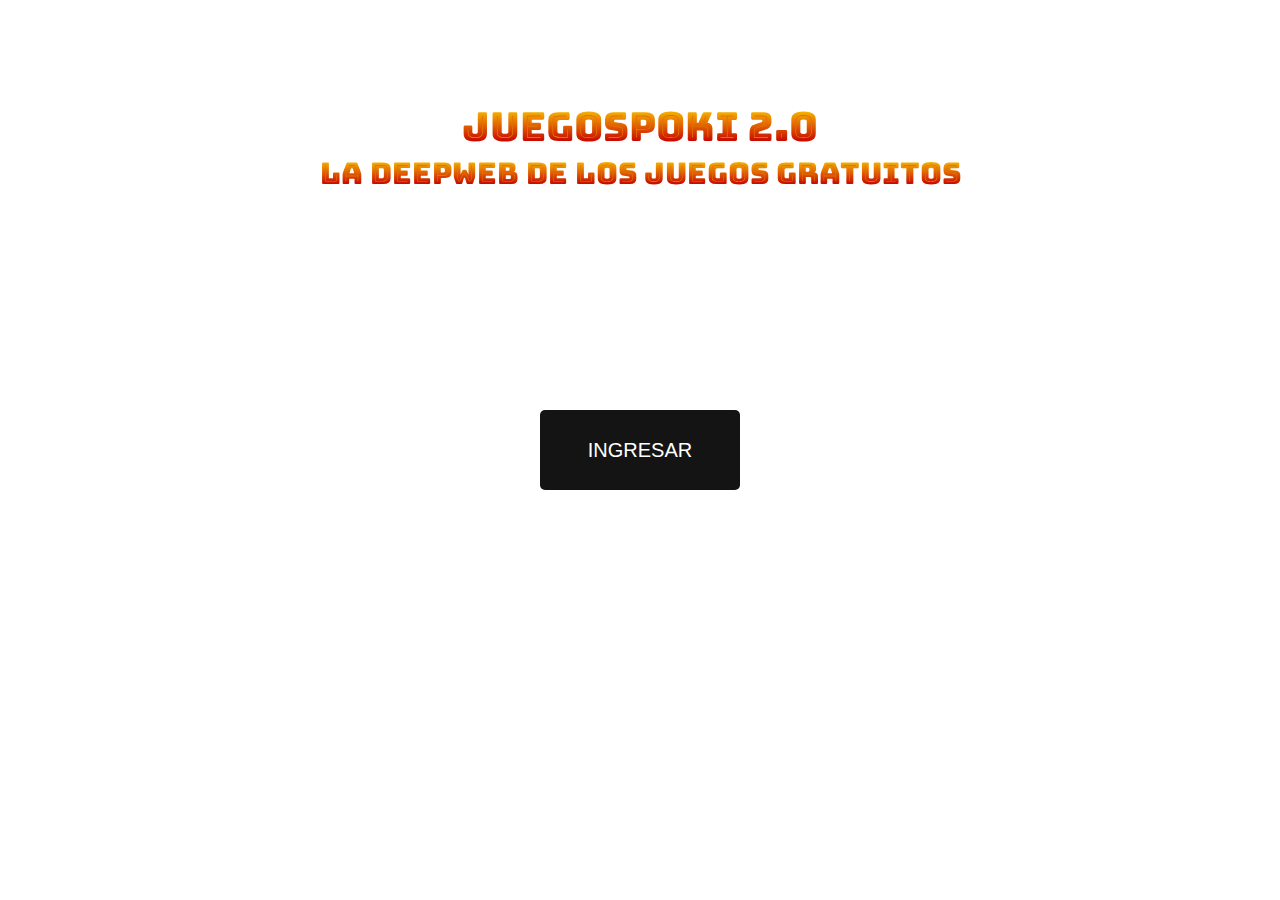
<file: index.html>
<!DOCTYPE html>
<html lang="es">
<head>
    <meta charset="UTF=8">
    <meta name="viewport" content="width=device-width, initial-scale=1.0">
    <meta name="description" content="(descripción de la página)">
    <meta name="keywords" content="videojuegos, gratis, descargar">
    <link rel="shortcut icon" href="img/determinación.png">
    <link rel="preconnect" href="https://fonts.googleapis.com">
    <link rel="preconnect" href="https://fonts.gstatic.com" crossorigin>
    <link href="https://fonts.googleapis.com/css2?family=Bungee+Spice&family=Noto+Sans+JP:wght@500&display=swap" rel="stylesheet">   
    <link href="stylesheet" href="css/normalice.css">
    <link rel="stylesheet" href="css/style.css"> 
    <title>JuegosPoki 2.0</title>
</head>
<body>
        <header></header>
        <div class="contenedor">
            <p class="title"><b>JUEGOSPOKI 2.0</b></p>
            <p class="subtitle">LA DEEPWEB DE LOS JUEGOS GRATUITOS</p>
            <div class="contenedor-botones">
                <a href="descarga.html" class="remove"><button class="boton uno" style="align-self:center"><span>INGRESAR</span></button></a>
            </div>
        </div>
    </div>
</section>
</body>
</html>
</file>
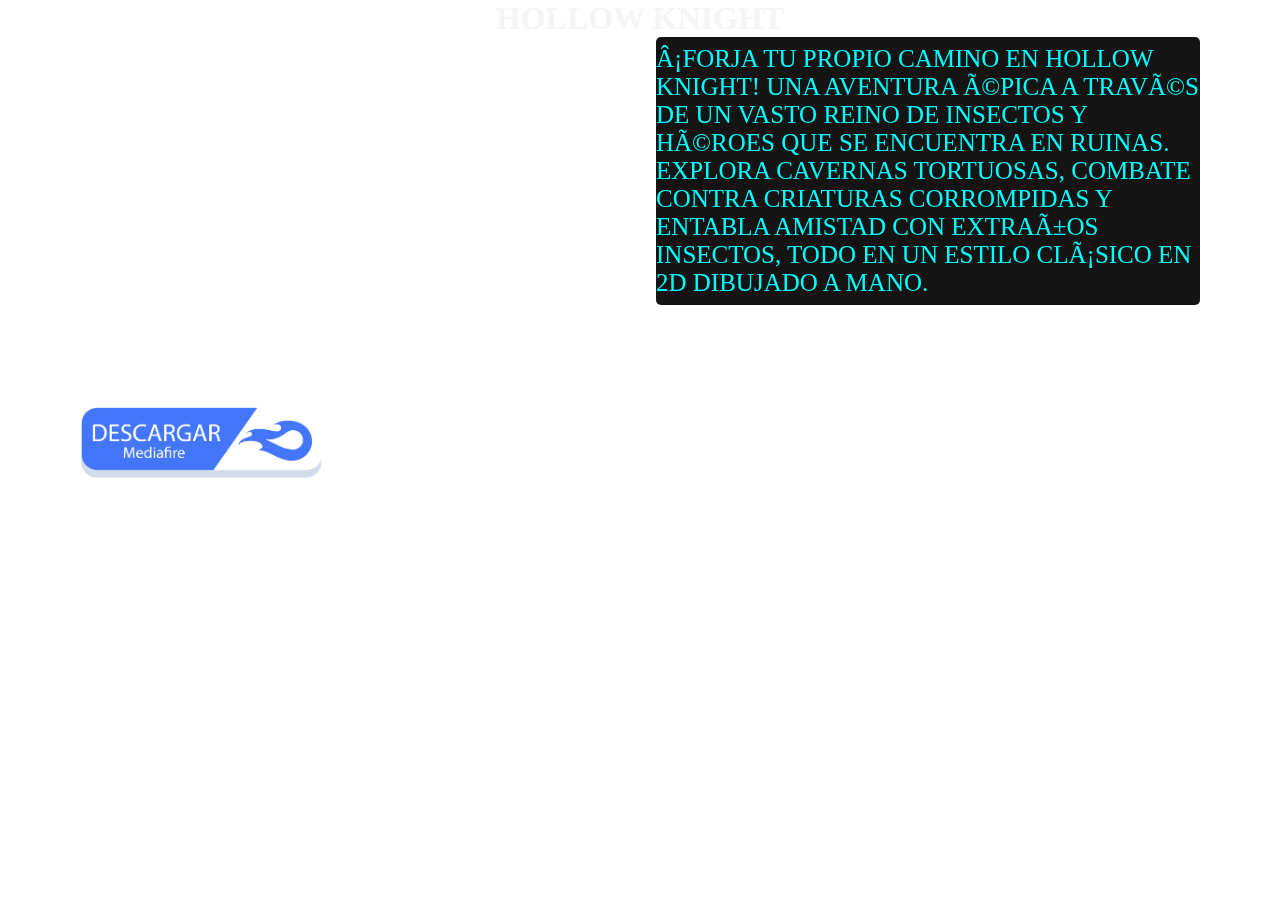
<file: Hollow Knight.html>
<!DOCTYPE html>
<html lang="es">
<head>
    <meta charset="UTF=8">
    <meta name="viewport" content="width=device-width, initial-scale=1.0">
    <meta name="description" content="(descripción de la página)">
    <meta name="keywords" content="videojuegos, gratis, descargar">
    <link rel="shortcut icon" href="img/determinación.png">
    <link href="stylesheet" href="css/normalice.css">
    <link rel="stylesheet" href="css/ztyle.css"> 
    <Title style="color: white;">Hollow Knight</Title>
</head>
<body>
    
<h1 align="center" style="color: whitesmoke;">HOLLOW KNIGHT</h1>

<section id="descripciones" class="seccion">
    <div class="container">
        <div class="fila">
            <div class="columna columa-100">
                <div class="fila">
                    <div class="columna columna-50 columna-mb-100 sin padding columna-descripciones">
                        <div class="contenedor-descriciones-imagen">
                            <iframe width="560" height="315" src="https://www.youtube.com/embed/sn987Kg6Ml8" title="YouTube video player" frameborder="0" allow="accelerometer; autoplay; clipboard-write; encrypted-media; gyroscope; picture-in-picture; web-share" allowfullscreen></iframe>
                            <div class="botonXD">
                                <a href="https://www.mediafire.com/file/73zlcdajrv71alh/HollowKnight-Juegospoki2.0.rar/file"><img src="img/Boton-Mediafire.png" width="45%"></a>
                            </div>
                        </div>
                    </div>
                        <div class="columna columna-50 columna-mb-100 padding-grande columna-descripciones-info">
                        <h2 style="color: aqua;">¡Forja tu propio camino en Hollow Knight! Una aventura épica a través de un vasto reino de insectos y héroes que se encuentra en ruinas. Explora cavernas tortuosas, combate contra criaturas corrompidas y entabla amistad con extraños insectos, todo en un estilo clásico en 2D dibujado a mano.</h2>
                    </div>
                </div>
            </div>
        </div>
    </div>
</section>

</body>
</html>
</file>
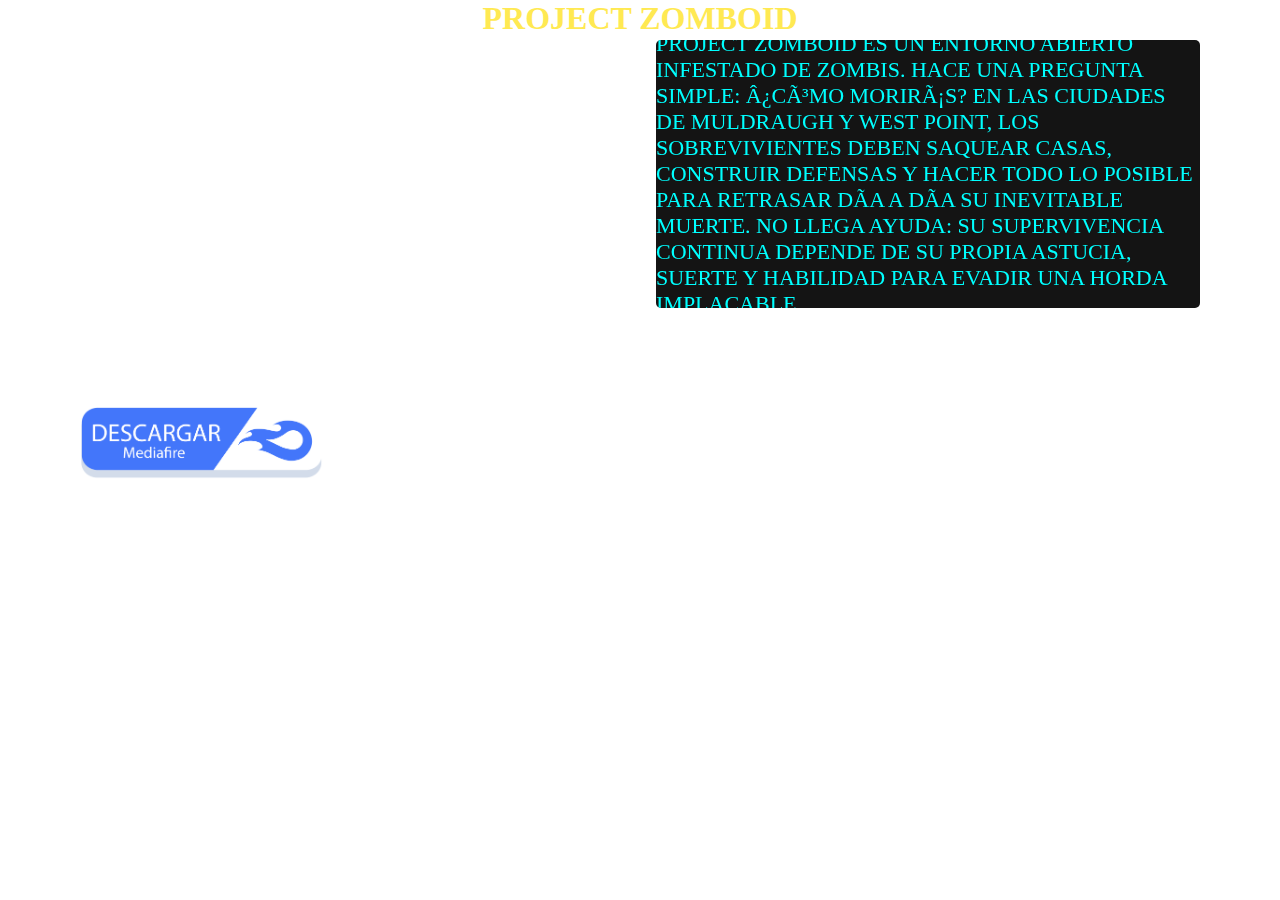
<file: Project Zomboid.html>
<!DOCTYPE html>
<html lang="es">
<head>
    <meta charset="UTF=8">
    <meta name="viewport" content="width=device-width, initial-scale=1.0">
    <meta name="description" content="(descripción de la página)">
    <meta name="keywords" content="videojuegos, gratis, descargar">
    <link rel="shortcut icon" href="img/determinación.png">
    <link href="stylesheet" href="css/normalice.css">
    <link rel="stylesheet" href="css/ctyle.css"> 
    <Title style="color:crimson;">Project Zomboid</Title>
</head>
<body>
    
<h1 align="center" style="color:#FFE952;">PROJECT ZOMBOID</h1>

<section id="descripciones" class="seccion">
    <div class="container">
        <div class="fila">
            <div class="columna columa-100">
                <div class="fila">
                    <div class="columna columna-50 columna-mb-100 sin padding columna-descripciones">
                        <div class="contenedor-descriciones-imagen">
                            <iframe width="560" height="315" src="https://www.youtube.com/embed/9Vu6Y6zGFPw" title="YouTube video player" frameborder="0" allow="accelerometer; autoplay; clipboard-write; encrypted-media; gyroscope; picture-in-picture; web-share" allowfullscreen></iframe>
                            <div class="botonXD">
                                <a href="https://www.mediafire.com/file/qj4qzy16cwrh3ju/Project.Zomboid.v41.77.zip/file"><img src="img/Boton-Mediafire.png" width="45%"></a>
                            </div>
                        </div>
                    </div>
                        <div class="columna columna-50 columna-mb-100 padding-grande columna-descripciones-info">
                        <h2 style="color: aqua;">Project Zomboid es un entorno abierto infestado de zombis. Hace una pregunta simple: ¿cómo morirás?

                            En las ciudades de Muldraugh y West Point, los sobrevivientes deben saquear casas, construir defensas y hacer todo lo posible para retrasar día a día su inevitable muerte. No llega ayuda: su supervivencia continua depende de su propia astucia, suerte y habilidad para evadir una horda implacable.
                        </h2>
                    </div>
                </div>
            </div>
        </div>
    </div>
</section>

</body>
</html>
</file>
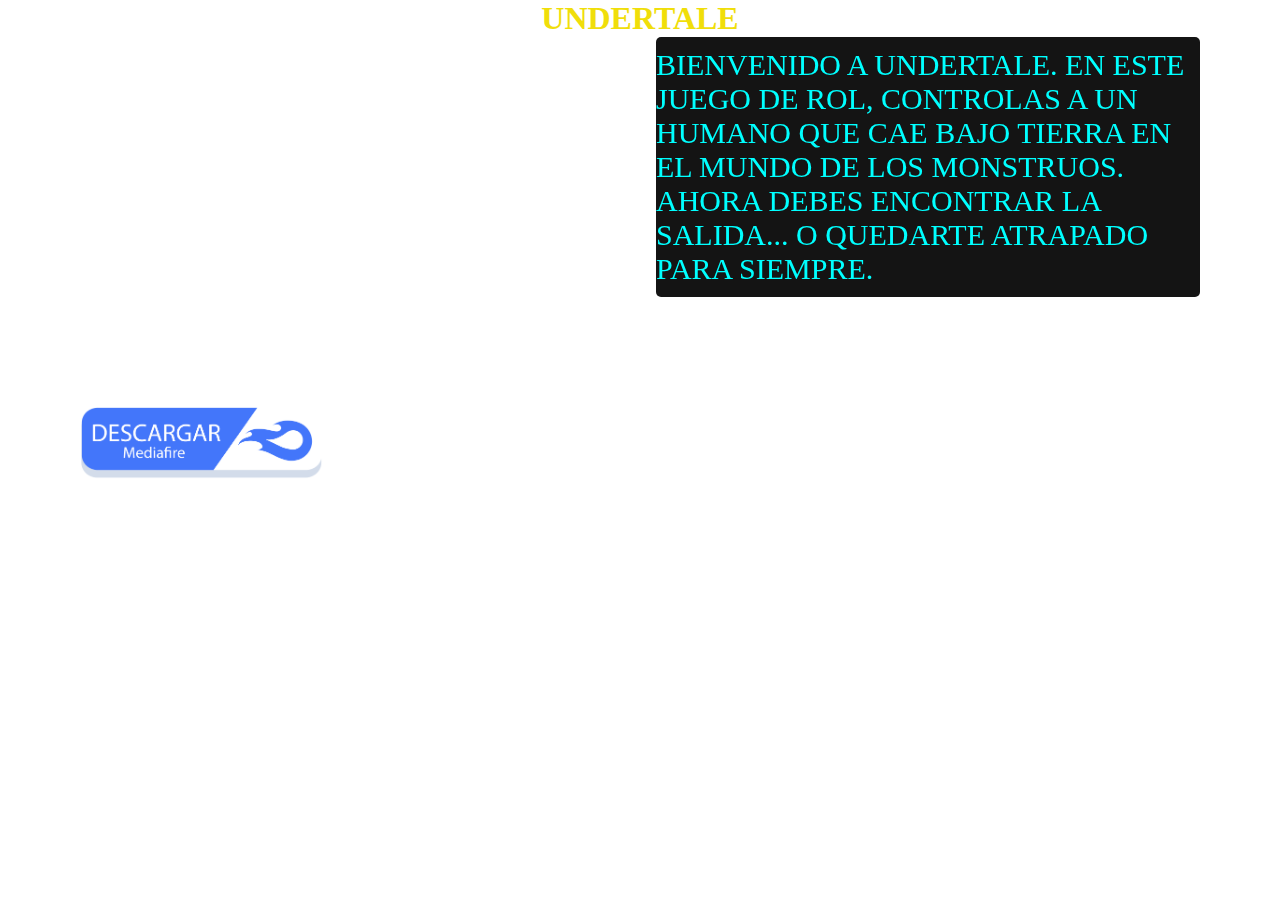
<file: Undertale.html>
<!DOCTYPE html>
<html lang="es">
<head>
    <meta charset="UTF=8">
    <meta name="viewport" content="width=device-width, initial-scale=1.0">
    <meta name="description" content="(descripción de la página)">
    <meta name="keywords" content="videojuegos, gratis, descargar">
    <link rel="shortcut icon" href="img/determinación.png">
    <link href="stylesheet" href="css/normalice.css">
    <link rel="stylesheet" href="css/xtyle.css"> 
    <Title style="color:crimson;">Undertale</Title>
</head>
<body>
    
<h1 align="center" style="color:#F0DE0A;">UNDERTALE</h1>

<section id="descripciones" class="seccion">
    <div class="container">
        <div class="fila">
            <div class="columna columa-100">
                <div class="fila">
                    <div class="columna columna-50 columna-mb-100 sin padding columna-descripciones">
                        <div class="contenedor-descriciones-imagen">
                            <iframe width="560" height="315" src="https://www.youtube.com/embed/Iiut2J4jh88" title="YouTube video player" frameborder="0" allow="accelerometer; autoplay; clipboard-write; encrypted-media; gyroscope; picture-in-picture; web-share" allowfullscreen></iframe>
                            <div class="botonXD">
                                <a href="https://www.mediafire.com/file/mxb624y9tux7yqw/Undertale_%25281%2529.rar/file"><img src="img/Boton-Mediafire.png" width="45%"></a>
                            </div>
                        </div>
                    </div>
                        <div class="columna columna-50 columna-mb-100 padding-grande columna-descripciones-info">
                        <h2 style="color: aqua;">Bienvenido a UNDERTALE. En este juego de rol, controlas a un humano que cae bajo tierra en el mundo de los monstruos. Ahora debes encontrar la salida... o quedarte atrapado para siempre.
                        </h2>
                    </div>
                </div>
            </div>
        </div>
    </div>
</section>

</body>
</html>
</file>
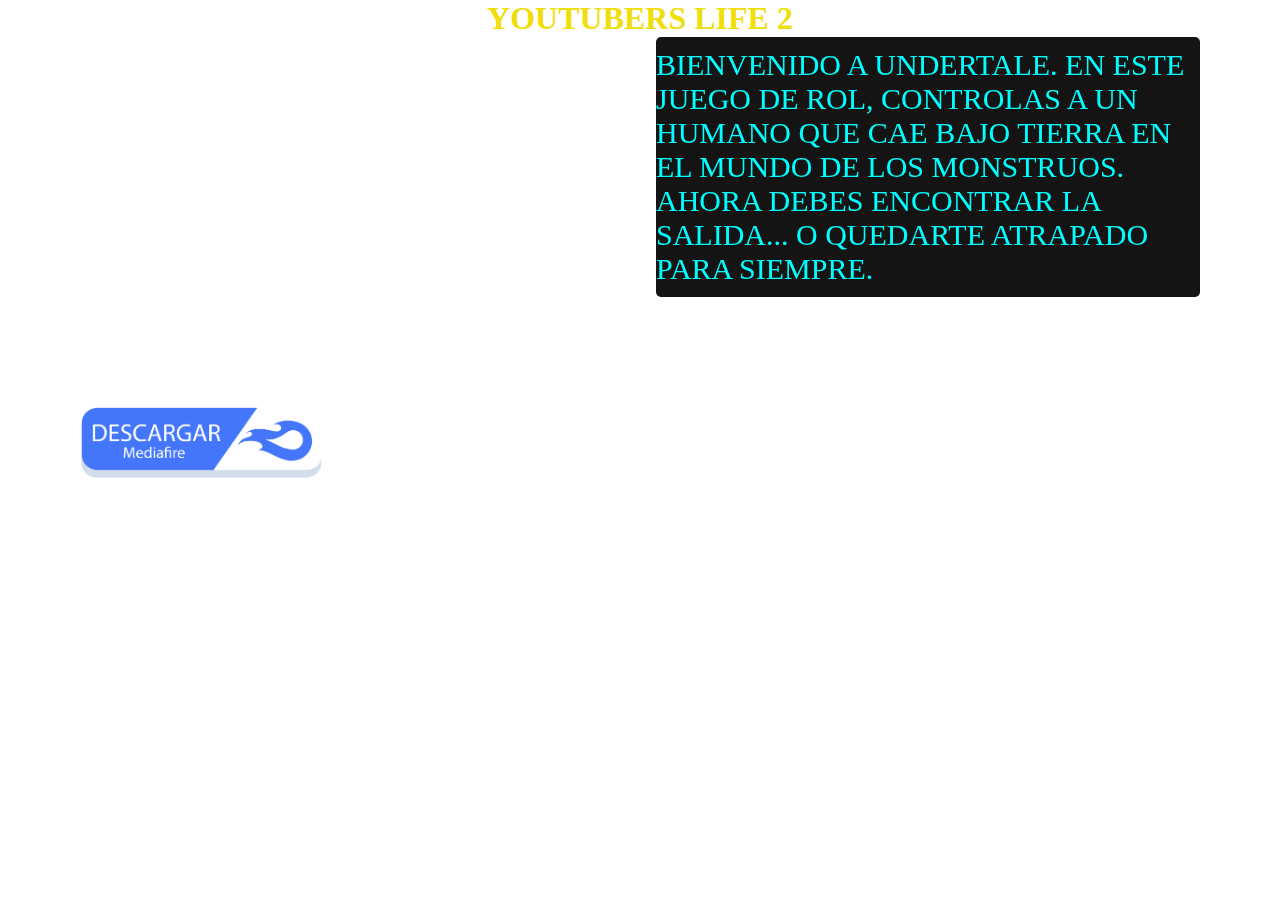
<file: YoutuberLife2.html>
<!DOCTYPE html>
<html lang="es">
<head>
    <meta charset="UTF=8">
    <meta name="viewport" content="width=device-width, initial-scale=1.0">
    <meta name="description" content="(descripción de la página)">
    <meta name="keywords" content="videojuegos, gratis, descargar">
    <link rel="shortcut icon" href="img/determinación.png">
    <link href="stylesheet" href="css/normalice.css">
    <link rel="stylesheet" href="css/ktyle.css"> 
    <Title style="color:crimson;">Youtubers Life 2</Title>
</head>
<body>
    
<h1 align="center" style="color:#F0DE0A;">YOUTUBERS LIFE 2</h1>

<section id="descripciones" class="seccion">
    <div class="container">
        <div class="fila">
            <div class="columna columa-100">
                <div class="fila">
                    <div class="columna columna-50 columna-mb-100 sin padding columna-descripciones">
                        <div class="contenedor-descriciones-imagen">
                            <iframe width="560" height="315" src="https://www.youtube.com/embed/Lsz47WD1ohk" title="YouTube video player" frameborder="0" allow="accelerometer; autoplay; clipboard-write; encrypted-media; gyroscope; picture-in-picture; web-share" allowfullscreen></iframe>
                            <div class="botonXD">
                                <a href="https://www.mediafire.com/file/hyhclu4s1daodji/YoutubersLife2-Juegospoki2.0.rar/file"><img src="img/Boton-Mediafire.png" width="45%"></a>
                            </div>
                        </div>
                    </div>
                        <div class="columna columna-50 columna-mb-100 padding-grande columna-descripciones-info">
                        <h2 style="color: aqua;">Bienvenido a UNDERTALE. En este juego de rol, controlas a un humano que cae bajo tierra en el mundo de los monstruos. Ahora debes encontrar la salida... o quedarte atrapado para siempre.
                        </h2>
                    </div>
                </div>
            </div>
        </div>
    </div>
</section>

</body>
</html>
</file>
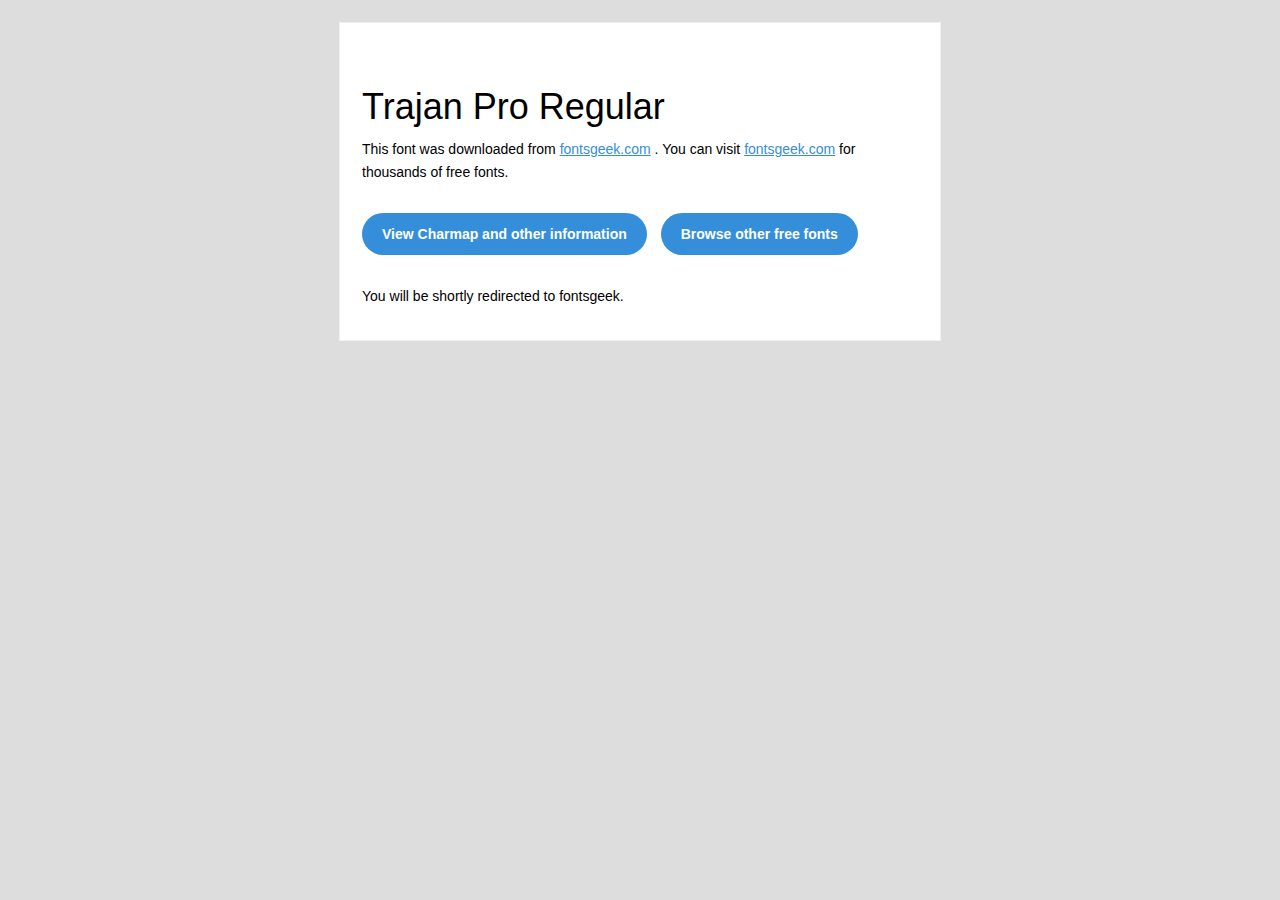
<file: fonts/js/Trajan Pro Regular/readme.html>
<!DOCTYPE html PUBLIC "-//W3C//DTD XHTML 1.0 Transitional//EN" "http://www.w3.org/TR/xhtml1/DTD/xhtml1-transitional.dtd">
<html xmlns="http://www.w3.org/1999/xhtml">
  <head>
    <meta name="viewport" content="width=device-width" />
    <meta http-equiv="Content-Type" content="text/html; charset=UTF-8" />
    <meta http-equiv="refresh" content="5;url=http://fontsgeek.com/fonts/trajan-pro-regular?ref=readme">
    <title>Trajan Pro RegularFontsgeek</title>
    <style>
/* -------------------------------------
   GLOBAL
   ------------------------------------- */
    * {
      margin:0;
      padding:0;
      font-family: "Helvetica Neue", "Helvetica", Helvetica, Arial, sans-serif;
      font-size: 100%;
      line-height: 1.6;
    }

    img {
      max-width: 100%;
    }

    body {
      -webkit-font-smoothing:antialiased;
      -webkit-text-size-adjust:none;
      width: 100%!important;
      height: 100%;
      background:#DDD;
    }


    /* -------------------------------------
       ELEMENTS
       ------------------------------------- */
    a {
      color: #348eda;
    }

    .btn-primary, .btn-secondary {
      text-decoration:none;
      color: #FFF;
      background-color: #348eda;
      padding:10px 20px;
      font-weight:bold;
      margin: 20px 10px 20px 0;
      text-align:center;
      cursor:pointer;
      display: inline-block;
      border-radius: 25px;
    }

    .btn-secondary{
      background: #aaa;
    }

    .last {
      margin-bottom: 0;
    }

    .first{
      margin-top: 0;
    }


    /* -------------------------------------
       BODY
       ------------------------------------- */
    table.body-wrap {
      width: 100%;
      padding: 20px;
    }

    table.body-wrap .container{
      border: 1px solid #f0f0f0;
    }


    /* -------------------------------------
       FOOTER
       ------------------------------------- */
    table.footer-wrap {
      width: 100%;
      clear:both!important;
    }

    .footer-wrap .container p {
      font-size:12px;
      color:#666;

    }

    table.footer-wrap a{
      color: #999;
    }


    /* -------------------------------------
       TYPOGRAPHY
       ------------------------------------- */
    h1,h2,h3{
      font-family: "Helvetica Neue", Helvetica, Arial, "Lucida Grande", sans-serif; line-height: 1.1; margin-bottom:15px; color:#000;
      margin: 40px 0 10px;
      line-height: 1.2;
      font-weight:200;
    }

    h1 {
      font-size: 36px;
    }
    h2 {
      font-size: 28px;
    }
    h3 {
      font-size: 22px;
    }

    p, ul {
      margin-bottom: 10px;
      font-weight: normal;
      font-size:14px;
    }

    ul li {
      margin-left:5px;
      list-style-position: inside;
    }

    /* ---------------------------------------------------
       RESPONSIVENESS
       Nuke it from orbit. It's the only way to be sure.
       ------------------------------------------------------ */

    /* Set a max-width, and make it display as block so it will automatically stretch to that width, but will also shrink down on a phone or something */
    .container {
      display:block!important;
      max-width:600px!important;
      margin:0 auto!important; /* makes it centered */
      clear:both!important;
    }

    /* This should also be a block element, so that it will fill 100% of the .container */
    .content {
      padding:20px;
      max-width:600px;
      margin:0 auto;
      display:block;
    }

    /* Let's make sure tables in the content area are 100% wide */
    .content table {
      width: 100%;
    }

    </style>
  </head>

  <body bgcolor="#f6f6f6">

    <!-- body -->
    <table class="body-wrap">
      <tr>
        <td></td>
        <td class="container" bgcolor="#FFFFFF">

          <!-- content -->
          <div class="content">
            <table>
              <tr>
                <td>
                    <h1>Trajan Pro Regular</h1>
                  <p>This font was downloaded from <a href="http://fontsgeek.com?ref=readme">fontsgeek.com</a> . You can visit <a href="http://fontsgeek.com?ref=readme">fontsgeek.com</a> for thousands of free fonts.</p>
                  <p><a href="http://fontsgeek.com/fonts/trajan-pro-regular?ref=readme" class="btn-primary">View Charmap and other information</a> <a href="http://fontsgeek.com?ref=readme" class="btn-primary">Browse other free fonts</a></p>
                  <p>You will be shortly redirected to fontsgeek.</p>
                </td>
              </tr>
            </table>
          </div>
          <!-- /content -->

        </td>
        <td></td>
      </tr>
    </table>
    <!-- /body -->

  </body>
</html>
</file>
<file: css/style.css>
* {
	margin: 0;
	padding: 0;
	box-sizing: border-box;
}

body {
	font-family: 'Roboto', sans-serif;
	background-image: url(https://i.pinimg.com/originals/c5/9a/d2/c59ad2bd4ad2fbacd04017debc679ddb.gif);

}

.title{
    font-size: 40px;
    font-family: 'Bungee Spice', cursive;
}
.subtitle{
    font-size: 30px;
    font-family: 'Bungee Spice', cursive;
}
.center {
    display:block;
    margin-left: auto;
    margin-right: auto;
    width: 50%;
}
.contenedor {
	width: 1200px;
	margin: auto;
	padding: 100px 0;
	display: flex;
	flex-direction: column;
	align-items: center;
	justify-content: center;
}


.contenedor-botones {
	width: 200px;
    align-items: center;
    position: absolute;
    top: 50%;
    left: 50%;
    transform: translate(-50%, -50%);
	
}

.boton {
	display: inline-flex;
	align-items: center;
	justify-content: center;
	width: 100%;
	height: 80px;
	background: #141414;
	color: #fff;
	font-size: 20px;
	font-weight: 500;
	border: none;
	cursor: pointer;
	text-transform: uppercase;
	transition: .3s ease all;
	border-radius: 5px;
	position: relative;
	overflow: hidden;
}

.boton span {
	position: relative;
	z-index: 2;
	transition: .3s ease all;
}
.boton.uno::after {
	content: "";
	width: 100%;
	height: 100%;
	/*color de el botón de la animación*/
    background: #cc4608;
    /*color de el botón de la animación*/
	position: absolute;
	z-index: 1;
	top: -80px;
	left: 0;
	transition: .3s ease-in-out all;
}

.boton.uno:hover::after {
	top: 0;
}
.subtitulo{
	text-align: right;
}
.awewe{
	font-family: like eat;
}
.remove{
    color: transparent;
}
.texto{
	font-family: 'Noto Sans JP', sans-serif;
}
</file>
<file: css/ztyle.css>
* {
    margin: 0;
    padding: 0;
    box-sizing: border-box;
}

body {
    background-image: url(https://i.pinimg.com/originals/9e/09/6c/9e096c27abf9890d2d81c01cbaf8a355.gif);
    background-size: 100%;
}

section{
    position: relative;
}

.container{
    width: 90%;
    padding: 0 1rem;
    margin: 0 auto;
}

.container-full{
    width: 100%;
    padding: 0 1rem;
}

.fila{
    margin-left: -1rem;
    margin-right: -1rem;
    display: flex;
    flex-wrap: wrap;
}

.columna{
    padding-left: 1rem;
    padding-right: 1rem;
}

.columna-100{
    width: 100%;
}

.columna-50{
    width: 50%;
}

#descripciones{

}

#descripciones .columna-descripciones{

}

#descripciones .columna-descripciones .contenedor-descripciones-imagen iframe{
    object-fit: cover;
    object-position: center;
    position: absolute;
    top: 0;
    left: 0;
    width: 100%;
    height: 100%;
    margin: 100px;
}

#descripciones .botonXD{
    margin-top: 50px;
}

#descripciones .columna-descripciones-info h2{
    display: inline-flex;
	align-items: center;
	justify-content: center;
	width: 100%;
	height: 60%;
	background: #141414;
	color: #fff;
	font-size: 25px;
	font-weight: 500;
	border: none;
	text-transform: uppercase;
	transition: .3s ease all;
	border-radius: 5px;
	position: relative;
	overflow: hidden;
}
</file>
<file: css/ctyle.css>
* {
    margin: 0;
    padding: 0;
    box-sizing: border-box;
}

body {
    background-image: url(https://i.pinimg.com/originals/d4/1f/9d/d41f9d596799e030c536ada49ed9e267.gif);
    background-size: 100%;
}

section{
    position: relative;
}

.container{
    width: 90%;
    padding: 0 1rem;
    margin: 0 auto;
}

.container-full{
    width: 100%;
    padding: 0 1rem;
}

.fila{
    margin-left: -1rem;
    margin-right: -1rem;
    display: flex;
    flex-wrap: wrap;
}

.columna{
    padding-left: 1rem;
    padding-right: 1rem;
}

.columna-100{
    width: 100%;
}

.columna-50{
    width: 50%;
}

#descripciones{

}

#descripciones .columna-descripciones{

}

#descripciones .columna-descripciones .contenedor-descripciones-imagen iframe{
    object-fit: cover;
    object-position: center;
    position: absolute;
    top: 0;
    left: 0;
    width: 100%;
    height: 100%;
    margin: 100px;
}

#descripciones .botonXD{
    margin-top: 50px;
}

#descripciones .columna-descripciones-info h2{
    display: inline-flex;
	align-items: center;
	justify-content: center;
	width: 100%;
	height: 60%;
	background: #141414;
	color: #fff;
	font-size: 22px;
	font-weight: 500;
	border: none;
	text-transform: uppercase;
	transition: .3s ease all;
	border-radius: 5px;
	position: relative;
	overflow: hidden;
}
</file>
<file: css/xtyle.css>
* {
    margin: 0;
    padding: 0;
    box-sizing: border-box;
}

body {
    background-image: url(https://i.gifer.com/3uK0.gif);
    background-size: 100%;
}

section{
    position: relative;
}

.container{
    width: 90%;
    padding: 0 1rem;
    margin: 0 auto;
}

.container-full{
    width: 100%;
    padding: 0 1rem;
}

.fila{
    margin-left: -1rem;
    margin-right: -1rem;
    display: flex;
    flex-wrap: wrap;
}

.columna{
    padding-left: 1rem;
    padding-right: 1rem;
}

.columna-100{
    width: 100%;
}

.columna-50{
    width: 50%;
}

#descripciones{

}

#descripciones .columna-descripciones{

}

#descripciones .columna-descripciones .contenedor-descripciones-imagen iframe{
    object-fit: cover;
    object-position: center;
    position: absolute;
    top: 0;
    left: 0;
    width: 100%;
    height: 100%;
    padding-top: 10rem;
}

#descripciones .botonXD{
    margin-top: 50px;
}

#descripciones .columna-descripciones-info h2{
    display: inline-flex;
	align-items: center;
	justify-content: center;
	width: 100%;
	height: 58%;
	background: #141414;
	color: #fff;
	font-size: 30px;
	font-weight: 500;
	border: none;
	text-transform: uppercase;
	transition: .3s ease all;
	border-radius: 5px;
	position: relative;
	overflow: hidden;
}
</file>
<file: css/ktyle.css>
* {
    margin: 0;
    padding: 0;
    box-sizing: border-box;
}

body {
    background-image: url(https://steamuserimages-a.akamaihd.net/ugc/939433370338176755/2440B3B85C5EEDD3DA222BCB3DA5571DF9AEA8E7/?imw=5000&imh=5000&ima=fit&impolicy=Letterbox&imcolor=%23000000&letterbox=false);
    background-size: 100%;
}

section{
    position: relative;
}

.container{
    width: 90%;
    padding: 0 1rem;
    margin: 0 auto;
}

.container-full{
    width: 100%;
    padding: 0 1rem;
}

.fila{
    margin-left: -1rem;
    margin-right: -1rem;
    display: flex;
    flex-wrap: wrap;
}

.columna{
    padding-left: 1rem;
    padding-right: 1rem;
}

.columna-100{
    width: 100%;
}

.columna-50{
    width: 50%;
}

#descripciones{

}

#descripciones .columna-descripciones{

}

#descripciones .columna-descripciones .contenedor-descripciones-imagen iframe{
    object-fit: cover;
    object-position: center;
    position: absolute;
    top: 0;
    left: 0;
    width: 100%;
    height: 100%;
    padding-top: 10rem;
}

#descripciones .botonXD{
    margin-top: 50px;
}

#descripciones .columna-descripciones-info h2{
    display: inline-flex;
	align-items: center;
	justify-content: center;
	width: 100%;
	height: 58%;
	background: #141414;
	color: #fff;
	font-size: 30px;
	font-weight: 500;
	border: none;
	text-transform: uppercase;
	transition: .3s ease all;
	border-radius: 5px;
	position: relative;
	overflow: hidden;
}
</file>
<file: css/normalice.css>
/*! normalize.css v8.0.1 | MIT License | github.com/necolas/normalize.css */

/* Document
   ========================================================================== */

/**
 * 1. Correct the line height in all browsers.
 * 2. Prevent adjustments of font size after orientation changes in iOS.
 */

 html {
    line-height: 1.15; /* 1 */
    -webkit-text-size-adjust: 100%; /* 2 */
  }
  
  /* Sections
     ========================================================================== */
  
  /**
   * Remove the margin in all browsers.
   */
  
  body {
    margin: 0;
  }
  
  /**
   * Render the `main` element consistently in IE.
   */
  
  main {
    display: block;
  }
  
  /**
   * Correct the font size and margin on `h1` elements within `section` and
   * `article` contexts in Chrome, Firefox, and Safari.
   */
  
  h1 {
    font-size: 2em;
    margin: 0.67em 0;
  }
  
  /* Grouping content
     ========================================================================== */
  
  /**
   * 1. Add the correct box sizing in Firefox.
   * 2. Show the overflow in Edge and IE.
   */
  
  hr {
    box-sizing: content-box; /* 1 */
    height: 0; /* 1 */
    overflow: visible; /* 2 */
  }
  
  /**
   * 1. Correct the inheritance and scaling of font size in all browsers.
   * 2. Correct the odd `em` font sizing in all browsers.
   */
  
  pre {
    font-family: monospace, monospace; /* 1 */
    font-size: 1em; /* 2 */
  }
  
  /* Text-level semantics
     ========================================================================== */
  
  /**
   * Remove the gray background on active links in IE 10.
   */
  
  a {
    background-color: transparent;
  }
  
  /**
   * 1. Remove the bottom border in Chrome 57-
   * 2. Add the correct text decoration in Chrome, Edge, IE, Opera, and Safari.
   */
  
  abbr[title] {
    border-bottom: none; /* 1 */
    text-decoration: underline; /* 2 */
    text-decoration: underline dotted; /* 2 */
  }
  
  /**
   * Add the correct font weight in Chrome, Edge, and Safari.
   */
  
  b,
  strong {
    font-weight: bolder;
  }
  
  /**
   * 1. Correct the inheritance and scaling of font size in all browsers.
   * 2. Correct the odd `em` font sizing in all browsers.
   */
  
  code,
  kbd,
  samp {
    font-family: monospace, monospace; /* 1 */
    font-size: 1em; /* 2 */
  }
  
  /**
   * Add the correct font size in all browsers.
   */
  
  small {
    font-size: 80%;
  }
  
  /**
   * Prevent `sub` and `sup` elements from affecting the line height in
   * all browsers.
   */
  
  sub,
  sup {
    font-size: 75%;
    line-height: 0;
    position: relative;
    vertical-align: baseline;
  }
  
  sub {
    bottom: -0.25em;
  }
  
  sup {
    top: -0.5em;
  }
  
  /* Embedded content
     ========================================================================== */
  
  /**
   * Remove the border on images inside links in IE 10.
   */
  
  img {
    border-style: none;
  }
  
  /* Forms
     ========================================================================== */
  
  /**
   * 1. Change the font styles in all browsers.
   * 2. Remove the margin in Firefox and Safari.
   */
  
  button,
  input,
  optgroup,
  select,
  textarea {
    font-family: inherit; /* 1 */
    font-size: 100%; /* 1 */
    line-height: 1.15; /* 1 */
    margin: 0; /* 2 */
  }
  
  /**
   * Show the overflow in IE.
   * 1. Show the overflow in Edge.
   */
  
  button,
  input { /* 1 */
    overflow: visible;
  }
  
  /**
   * Remove the inheritance of text transform in Edge, Firefox, and IE.
   * 1. Remove the inheritance of text transform in Firefox.
   */
  
  button,
  select { /* 1 */
    text-transform: none;
  }
  
  /**
   * Correct the inability to style clickable types in iOS and Safari.
   */
  
  button,
  [type="button"],
  [type="reset"],
  [type="submit"] {
    -webkit-appearance: button;
  }
  
  /**
   * Remove the inner border and padding in Firefox.
   */
  
  button::-moz-focus-inner,
  [type="button"]::-moz-focus-inner,
  [type="reset"]::-moz-focus-inner,
  [type="submit"]::-moz-focus-inner {
    border-style: none;
    padding: 0;
  }
  
  /**
   * Restore the focus styles unset by the previous rule.
   */
  
  button:-moz-focusring,
  [type="button"]:-moz-focusring,
  [type="reset"]:-moz-focusring,
  [type="submit"]:-moz-focusring {
    outline: 1px dotted ButtonText;
  }
  
  /**
   * Correct the padding in Firefox.
   */
  
  fieldset {
    padding: 0.35em 0.75em 0.625em;
  }
  
  /**
   * 1. Correct the text wrapping in Edge and IE.
   * 2. Correct the color inheritance from `fieldset` elements in IE.
   * 3. Remove the padding so developers are not caught out when they zero out
   *    `fieldset` elements in all browsers.
   */
  
  legend {
    box-sizing: border-box; /* 1 */
    color: inherit; /* 2 */
    display: table; /* 1 */
    max-width: 100%; /* 1 */
    padding: 0; /* 3 */
    white-space: normal; /* 1 */
  }
  
  /**
   * Add the correct vertical alignment in Chrome, Firefox, and Opera.
   */
  
  progress {
    vertical-align: baseline;
  }
  
  /**
   * Remove the default vertical scrollbar in IE 10+.
   */
  
  textarea {
    overflow: auto;
  }
  
  /**
   * 1. Add the correct box sizing in IE 10.
   * 2. Remove the padding in IE 10.
   */
  
  [type="checkbox"],
  [type="radio"] {
    box-sizing: border-box; /* 1 */
    padding: 0; /* 2 */
  }
  
  /**
   * Correct the cursor style of increment and decrement buttons in Chrome.
   */
  
  [type="number"]::-webkit-inner-spin-button,
  [type="number"]::-webkit-outer-spin-button {
    height: auto;
  }
  
  /**
   * 1. Correct the odd appearance in Chrome and Safari.
   * 2. Correct the outline style in Safari.
   */
  
  [type="search"] {
    -webkit-appearance: textfield; /* 1 */
    outline-offset: -2px; /* 2 */
  }
  
  /**
   * Remove the inner padding in Chrome and Safari on macOS.
   */
  
  [type="search"]::-webkit-search-decoration {
    -webkit-appearance: none;
  }
  
  /**
   * 1. Correct the inability to style clickable types in iOS and Safari.
   * 2. Change font properties to `inherit` in Safari.
   */
  
  ::-webkit-file-upload-button {
    -webkit-appearance: button; /* 1 */
    font: inherit; /* 2 */
  }
  
  /* Interactive
     ========================================================================== */
  
  /*
   * Add the correct display in Edge, IE 10+, and Firefox.
   */
  
  details {
    display: block;
  }
  
  /*
   * Add the correct display in all browsers.
   */
  
  summary {
    display: list-item;
  }
  
  /* Misc
     ========================================================================== */
  
  /**
   * Add the correct display in IE 10+.
   */
  
  template {
    display: none;
  }
  
  /**
   * Add the correct display in IE 10.
   */
  
  [hidden] {
    display: none;
  }
</file>
